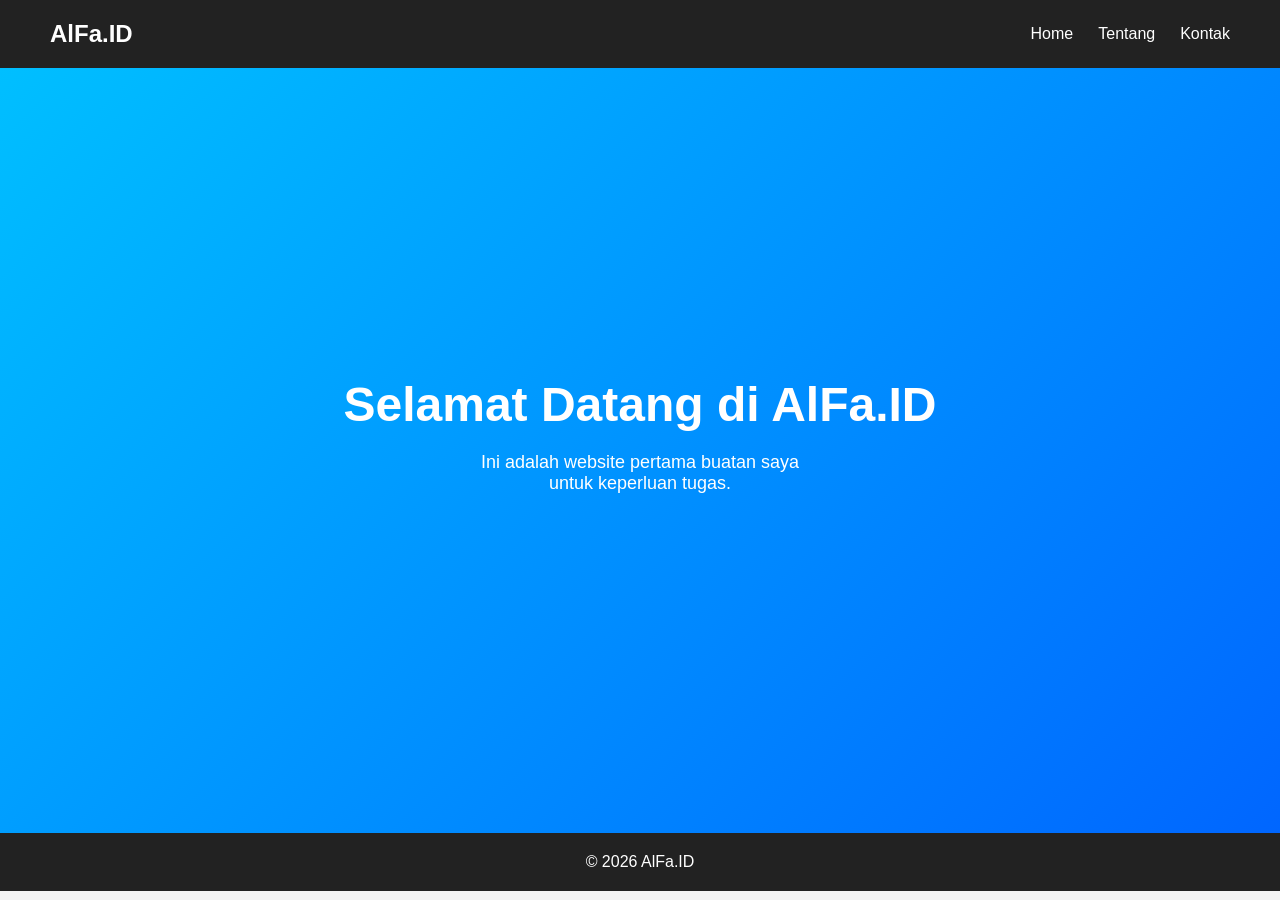
<file: index.html>
<!DOCTYPE html>
<html lang="id">
<head>
    <meta charset="UTF-8">
    <meta name="viewport" content="width=device-width, initial-scale=1.0">

    <title>www.alfa.id</title>

    <style>
        * {
            margin: 0;
            padding: 0;
            box-sizing: border-box;
            font-family: Arial, sans-serif;
        }

        body {
            background-color: #f4f4f4;
            color: #333;
        }

        /* Navbar */
        nav {
            background-color: #222;
            color: white;
            padding: 20px 50px;
            display: flex;
            justify-content: space-between;
            align-items: center;
        }

        nav h1 {
            font-size: 24px;
        }

        nav ul {
            list-style: none;
            display: flex;
            gap: 25px;
        }

        nav ul li a {
            color: white;
            text-decoration: none;
        }

        nav ul li a:hover {
            color: #00bfff;
        }

        /* Hero */
        .hero {
            min-height: 85vh;
            display: flex;
            justify-content: center;
            align-items: center;
            text-align: center;
            padding: 50px 20px;
            background: linear-gradient(135deg, #00bfff, #0066ff);
            color: white;
        }

        .hero-content {
            max-width: 700px;
        }

        .hero h2 {
            font-size: 48px;
            margin-bottom: 20px;
        }

        .hero p {
            font-size: 18px;
            margin-bottom: 30px;
        }

        .btn {
            display: inline-block;
            padding: 15px 30px;
            background-color: white;
            color: #0066ff;
            text-decoration: none;
            border-radius: 8px;
            font-weight: bold;
        }

        .btn:hover {
            background-color: #eee;
        }

        /* Section */
        .about {
            padding: 60px 20px;
            text-align: center;
            background-color: white;
        }

        .about h2 {
            margin-bottom: 20px;
            font-size: 32px;
        }

        .about p {
            max-width: 600px;
            margin: auto;
            line-height: 1.6;
        }

        /* Footer */
        footer {
            background-color: #222;
            color: white;
            text-align: center;
            padding: 20px;
        }

        /* Responsive */
        @media (max-width: 600px) {
            nav {
                flex-direction: column;
                gap: 15px;
            }

            nav ul {
                gap: 15px;
            }

            .hero h2 {
                font-size: 36px;
            }
        }
    </style>
</head>

<body>

    <!-- Navbar -->
    <nav>
        <h1>AlFa.ID</h1>

        <ul>
            <li><a href="index.html">Home</a></li>
            <li><a href="Tentang.html">Tentang</a></li>
            <li><a href="Kontak.html">Kontak</a></li>
        </ul>
    </nav>

    <!-- Hero Section -->
    <section class="hero" id="home">
        <div class="hero-content">
            <h2>Selamat Datang di AlFa.ID</h2>

            <p>
                Ini adalah website pertama buatan saya <br> untuk keperluan tugas.
              
            </p>

        </div>
    </section>

 

    <!-- Footer -->
    <footer id="contact">
        <p>&copy; 2026 AlFa.ID</p>
    </footer>

</body>
</html>
</file>
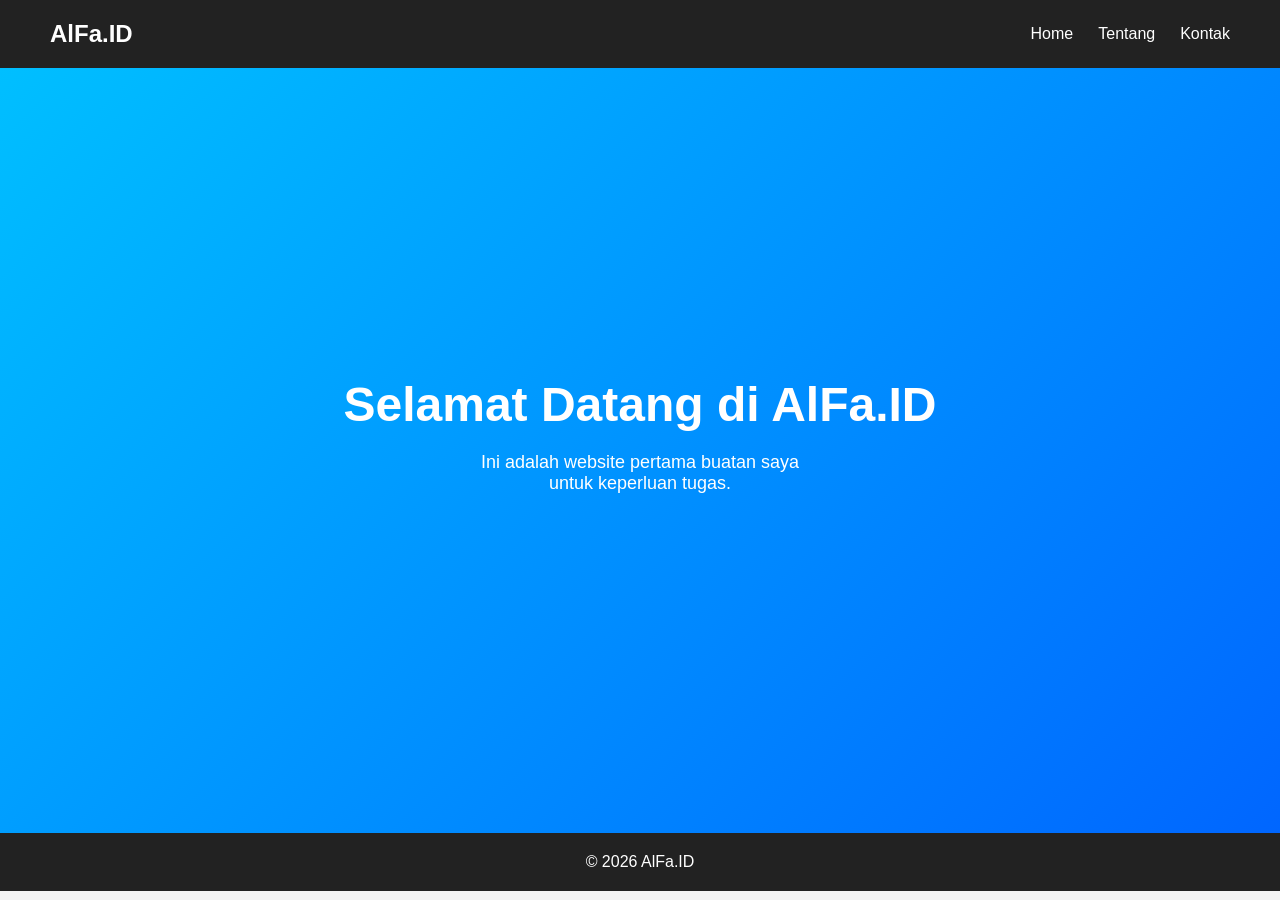
<file: Home.html>
<!DOCTYPE html>
<html lang="id">
<head>
    <meta charset="UTF-8">
    <meta name="viewport" content="width=device-width, initial-scale=1.0">

    <title>www.alfa.id</title>

    <style>
        * {
            margin: 0;
            padding: 0;
            box-sizing: border-box;
            font-family: Arial, sans-serif;
        }

        body {
            background-color: #f4f4f4;
            color: #333;
        }

        /* Navbar */
        nav {
            background-color: #222;
            color: white;
            padding: 20px 50px;
            display: flex;
            justify-content: space-between;
            align-items: center;
        }

        nav h1 {
            font-size: 24px;
        }

        nav ul {
            list-style: none;
            display: flex;
            gap: 25px;
        }

        nav ul li a {
            color: white;
            text-decoration: none;
        }

        nav ul li a:hover {
            color: #00bfff;
        }

        /* Hero */
        .hero {
            min-height: 85vh;
            display: flex;
            justify-content: center;
            align-items: center;
            text-align: center;
            padding: 50px 20px;
            background: linear-gradient(135deg, #00bfff, #0066ff);
            color: white;
        }

        .hero-content {
            max-width: 700px;
        }

        .hero h2 {
            font-size: 48px;
            margin-bottom: 20px;
        }

        .hero p {
            font-size: 18px;
            margin-bottom: 30px;
        }

        .btn {
            display: inline-block;
            padding: 15px 30px;
            background-color: white;
            color: #0066ff;
            text-decoration: none;
            border-radius: 8px;
            font-weight: bold;
        }

        .btn:hover {
            background-color: #eee;
        }

        /* Section */
        .about {
            padding: 60px 20px;
            text-align: center;
            background-color: white;
        }

        .about h2 {
            margin-bottom: 20px;
            font-size: 32px;
        }

        .about p {
            max-width: 600px;
            margin: auto;
            line-height: 1.6;
        }

        /* Footer */
        footer {
            background-color: #222;
            color: white;
            text-align: center;
            padding: 20px;
        }

        /* Responsive */
        @media (max-width: 600px) {
            nav {
                flex-direction: column;
                gap: 15px;
            }

            nav ul {
                gap: 15px;
            }

            .hero h2 {
                font-size: 36px;
            }
        }
    </style>
</head>

<body>

    <!-- Navbar -->
    <nav>
        <h1>AlFa.ID</h1>

        <ul>
            <li><a href="Home.html">Home</a></li>
            <li><a href="Tentang.html">Tentang</a></li>
            <li><a href="Kontak.html">Kontak</a></li>
        </ul>
    </nav>

    <!-- Hero Section -->
    <section class="hero" id="home">
        <div class="hero-content">
            <h2>Selamat Datang di AlFa.ID</h2>

            <p>
                Ini adalah website pertama buatan saya <br> untuk keperluan tugas.
              
            </p>

        </div>
    </section>

 

    <!-- Footer -->
    <footer id="contact">
        <p>&copy; 2026 AlFa.ID</p>
    </footer>

</body>
</html>
</file>
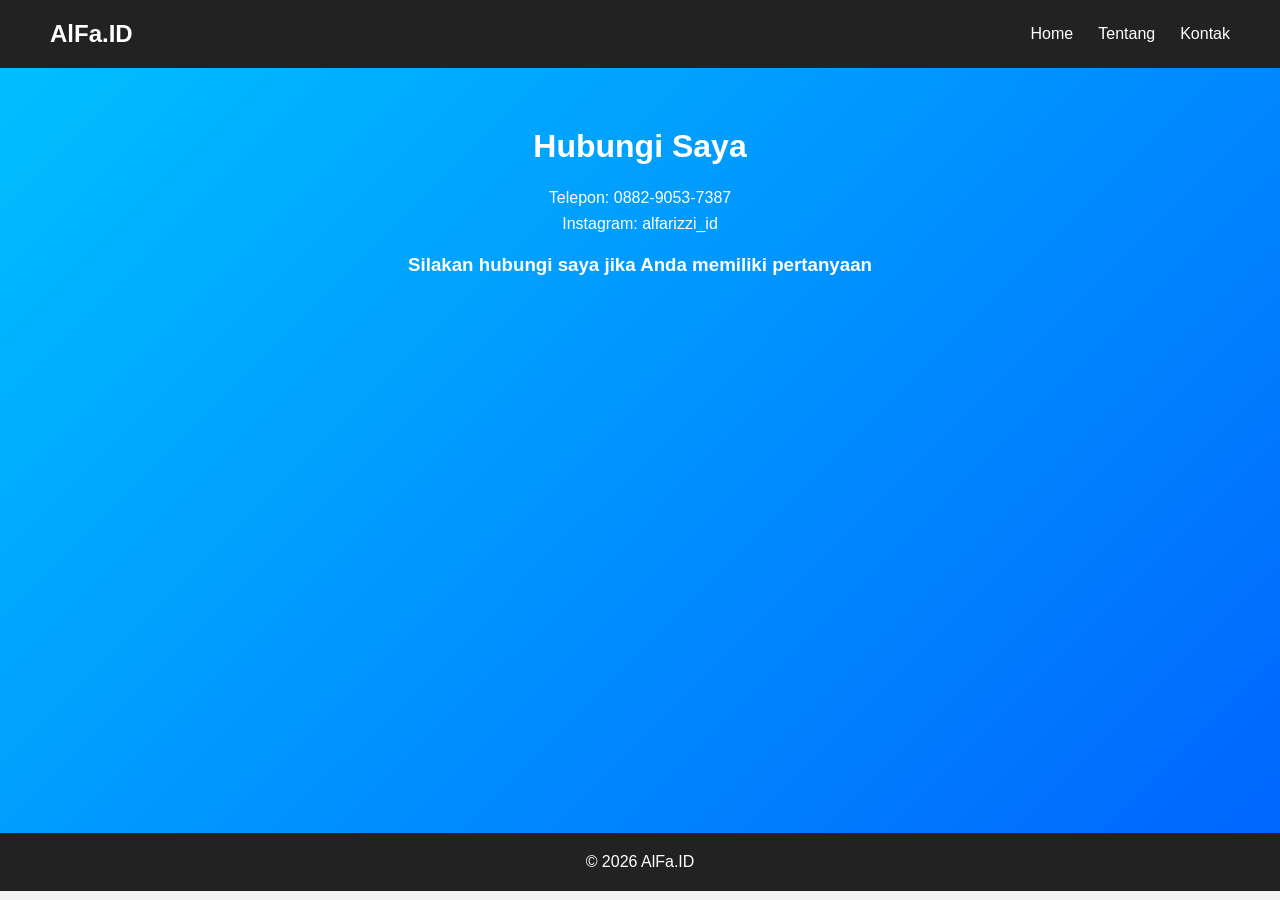
<file: Kontak.html>
<!DOCTYPE html>
<html lang="id">
<head>
    <meta charset="UTF-8">
    <meta name="viewport" content="width=device-width, initial-scale=1.0">
    <title>www.alfa.id</title>
    
    <link rel="stylesheet" href="Style1.css">
</head>

<body>

   <!-- Navbar -->
    <nav>
        <h1>AlFa.ID</h1>

        <ul>
            <li><a href="index.html">Home</a></li>
            <li><a href="Tentang.html">Tentang</a></li>
            <li><a href="Kontak.html">Kontak</a></li>
        </ul>
    </nav>
    
   <!-- Contact Section -->
   <section class="kontak" id="kontak">
    <h2>Hubungi Saya</h2>

  
    <p>Telepon: 0882-9053-7387</p>
    <p>Instagram: alfarizzi_id</p> <br>

    <h3>
        Silakan hubungi saya jika Anda memiliki pertanyaan
    </h3>
</section>
   
   <!-- Footer -->
    <footer id="contact">
        <p>&copy; 2026 AlFa.ID</p>
    </footer>

</body>
</html>
</file>
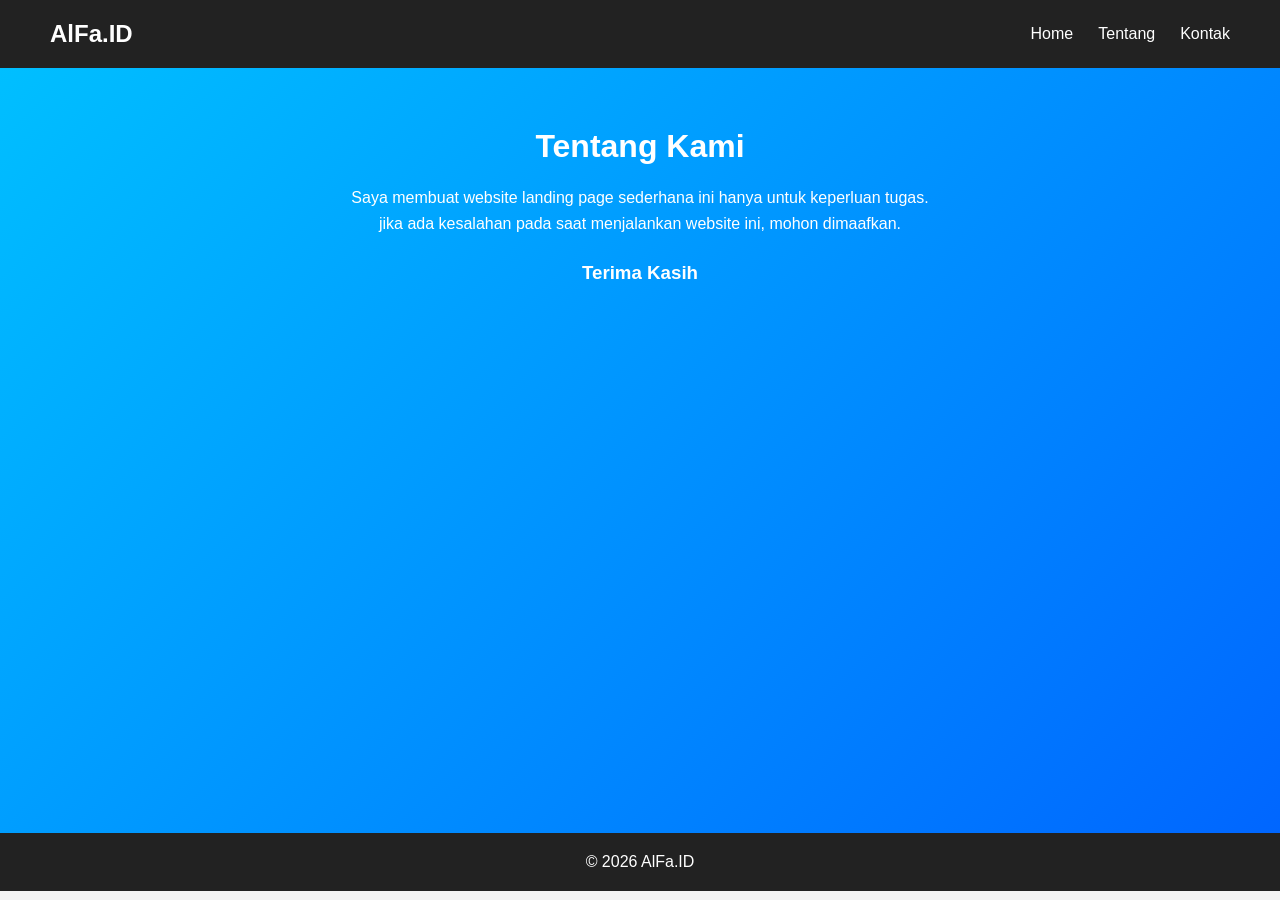
<file: Tentang.html>
<!DOCTYPE html>
<html lang="id">
<head>
    <meta charset="UTF-8">
    <meta name="viewport" content="width=device-width, initial-scale=1.0">
    <title>www.alfa.id</title>
    
    <link rel="stylesheet" href="Style1.css">
</head>

<body>

   <!-- Navbar -->
    <nav>
        <h1>AlFa.ID</h1>

        <ul>
            <li><a href="index.html">Home</a></li>
            <li><a href="Tentang.html">Tentang</a></li>
            <li><a href="Kontak.html">Kontak</a></li>
        </ul>
    </nav>
    
   <!-- About Section -->
   <section class="about" id="about">
       <h2>Tentang Kami</h3>

       <p>
           Saya membuat website landing page sederhana ini hanya
           untuk keperluan tugas.
           jika ada kesalahan pada saat menjalankan website ini, mohon dimaafkan.<br> <br>
       <h3>Terima Kasih</h3>
       </p>
   </section>
   
   <!-- Footer -->
    <footer id="contact">
        <p>&copy; 2026 AlFa.ID</p>
    </footer>

</body>
</html>
</file>
<file: Style1.css>
* {
    margin: 0;
    padding: 0;
    box-sizing: border-box;
    font-family: Arial, sans-serif;
}

body {
    background-color: #f4f4f4;
    color: #333;
}

/* Navbar */
nav {
    background-color: #222;
    color: white;
    padding: 20px 50px;
    display: flex;
    justify-content: space-between;
    align-items: center;
}

nav h1 {
    font-size: 24px;
}

nav ul {
    list-style: none;
    display: flex;
    gap: 25px;
}

nav ul li a {
    color: white;
    text-decoration: none;
}

nav ul li a:hover {
    color: #00bfff;
}

/* Hero */
.hero {
    min-height: 85vh;
    display: flex;
    justify-content: center;
    align-items: center;
    text-align: center;
    padding: 50px 20px;
    background: linear-gradient(135deg, #00bfff, #0066ff);
    color: white;
}

.hero-content {
    max-width: 700px;
}

.hero h2 {
    font-size: 48px;
    margin-bottom: 20px;
}

.hero p {
    font-size: 18px;
    margin-bottom: 30px;
}

/* Tombol */
.btn {
    display: inline-block;
    padding: 15px 30px;
    background-color: white;
    color: #0066ff;
    text-decoration: none;
    border-radius: 8px;
    font-weight: bold;
}

.btn:hover {
    background-color: #eee;
}

/* About */
.about {
    min-height: 85vh;
    padding: 60px 20px;
    justify-content: center;
    align-items: center;
    text-align: center;
    background:linear-gradient(135deg, #00bfff, #0066ff);
    color: white;
}

.about h2 {
    margin-bottom: 20px;
    font-size: 32px;
}

.about p {
    max-width: 600px;
    margin: auto;
    line-height: 1.6;
}

/* Contact */
.kontak {
    min-height: 85vh;
    padding: 60px 20px;
    justify-content: center;
    align-items: center;
    text-align: center;
    background:linear-gradient(135deg, #00bfff, #0066ff);
    color: white;
}

.kontak h2 {
    margin-bottom: 20px;
    font-size: 32px;
}

.kontak p {
    max-width: 600px;
    margin: auto;
    line-height: 1.6;
}

/* Footer */
footer {
    background-color: #222;
    color: white;
    text-align: center;
    padding: 20px;
}

/* Responsive untuk HP */
@media (max-width: 600px) {
    nav {
        flex-direction: column;
        gap: 15px;
    }

    nav ul {
        gap: 15px;
    }

    .hero h2 {
        font-size: 36px;
    }
}
</file>
